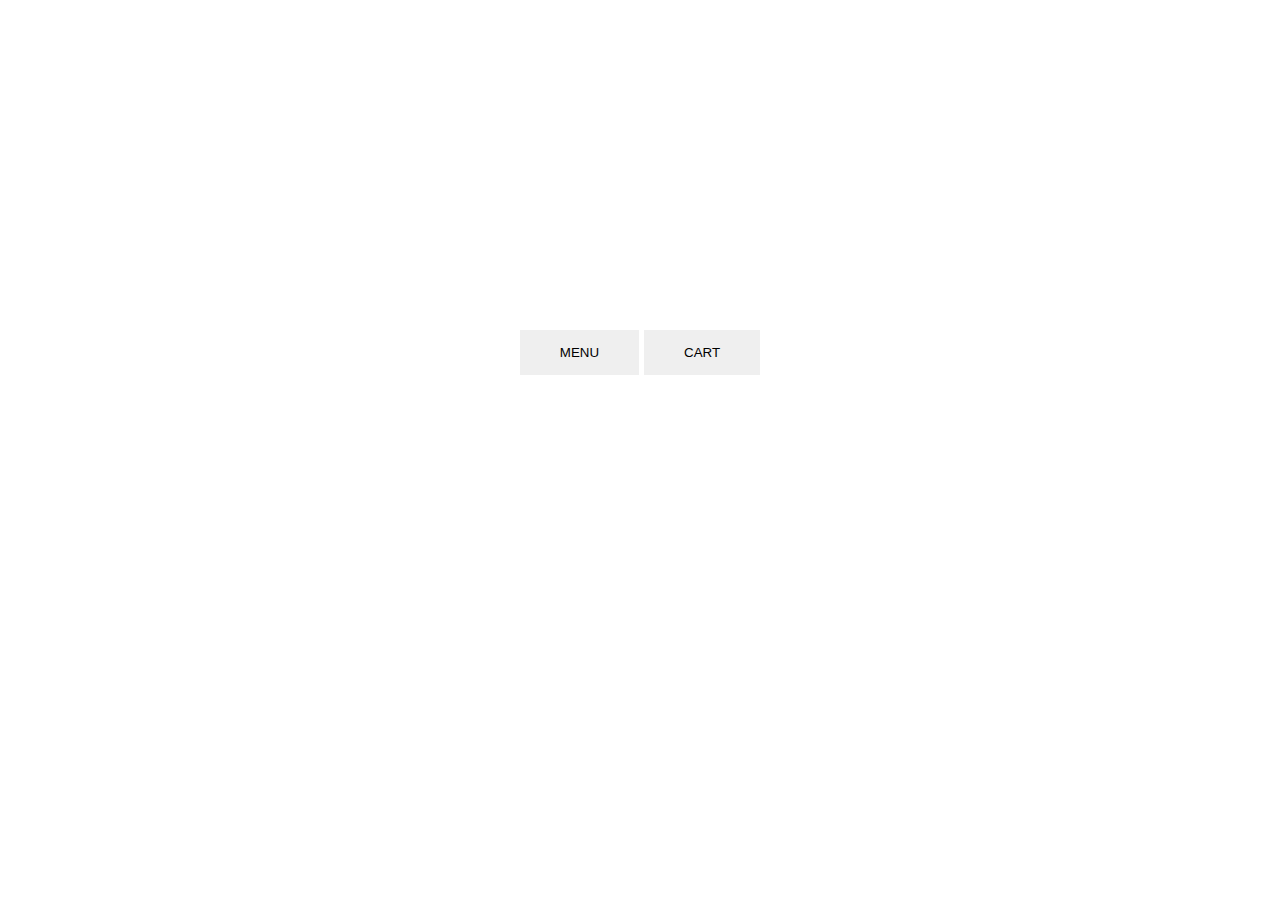
<file: index.html>
<!DOCTYPE html>
<html lang="en">
  <head>
    <meta charset="UTF-8" />
    <meta http-equiv="X-UA-Compatible" content="IE=edge" />
    <meta name="viewport" content="width=device-width, initial-scale=1.0" />
    <link rel="stylesheet" href="css/style.css" />
    <title>SUSHI HOME PAGE</title>
  </head>
  <body>
    <div class="body">
      <div class="header">
        <h1>
          Welcome to <span style="font-weight: bold">Sushi</span> Restaurant
        </h1>
        <br />
        <br />
        <p>
          People eat with their eyes and Sushi creates an easy way for <br />
          customers to order when they can see beautiful photos of your food
        </p>
      </div>
      <div class="button-flex">
        <button><a href="menu.html">MENU</a></button>
        <button><a href="cart.html">CART</a></button>
      </div>
    </div>
  </body>
</html>
</file>
<file: css/style.css>
* {
  padding: 0;
  margin: 0;
  box-sizing: border-box;
}
.body {
  background-image: url(https://i.ibb.co/fdHHDdY/restaurant.png);
  background-position: center;
  background-repeat: no-repeat;
  background-size: cover;
  min-height: 100vh;
  text-align: center;
  padding-top: 150px;
}
.header {
  color: white;
  width: 50%;
  margin: 0 auto;
}
.header h1 {
  font-size: 50px;
  font-weight: 200;
}
.header p {
  font-size: 20px;
  padding-bottom: 40px;
}
button {
  padding: 15px 40px 15px 40px;
  border: none;
}
.button-flex {
  display: flex;
  justify-content: center;
  gap: 5px;
}
a {
  text-decoration: none;
  color: black;
}
a:hover {
  color: white;
}
.flex {
  display: flex;
}
.icon-section {
  /* background-color: black; */
  padding: 20px 20px 20px 20px;
  border-radius: 10px;
  margin-right: 30px;
}
.icon {
  padding-bottom: 20px;
  padding-top: 20px;
  background-color: rgb(0, 0, 0);
  padding: 50px 30px 50px 30px;
}
.third-icon {
  padding-bottom: 40px;
  background-color: #f1d5bb;
  padding: 30px 30px 30px 30px;
}
.first-icon h1 {
  color: #f1d5bb;
  font-size: 60px;
  padding-bottom: 30px;
  text-align: center;
  background-color: rgb(0, 0, 0);
  padding: 30px 30px 30px 30px;
  border-top-left-radius: 10px;
  border-top-right-radius: 10px;
}
.menu-body {
  margin: 30px 40px 30px 60px;
}
.last-icon {
  border-bottom-left-radius: 10px;
  border-bottom-right-radius: 10px;
}
.menu-section h1 {
  margin-top: 20px;
  font-weight: lighter;
  text-decoration: underline;
  text-decoration-color: #f1d5bb;
  text-underline-offset: 5px;
  margin-bottom: 30px;
}
.meal {
  margin-right: 40px;
  margin-bottom: 40px;
}
.load-more button {
  background-color: black;
  color: white;
}
.load-more {
  margin-left: 430px;
}
.first-cart-flex {
  display: flex;
  /* justify-content: space-between; */
  align-items: center;
  background-color: #f1d5bb;
  padding: 20px;
  margin-top: 20px;
}
.cart-background {
  background-color: #f1d5bb;
}
.selected-meal img {
  height: 80px;
  width: 90px;
  border-radius: 50%;
}
.meal-info {
  line-height: 30px;
  padding-left: 70px;
  width: 60%;
  padding-right: 40px;
}
.minus {
  font-size: 20px;
  padding-right: 5px;
}
.plus {
  font-size: 20px;
  padding-left: 5px;
  padding-right: 90px;
}
.one {
  background-color: white;
  padding: 2px 10px 2px 10px;
}
.ex {
  font-size: 20px;
  font-style: normal;
  font-family: sans-serif;
  font-weight: 500;
  color: gray;
}
.cart-header {
  margin-top: 20px;
  font-weight: lighter;
  text-decoration: underline;
  text-decoration-color: #f1d5bb;
  text-underline-offset: 5px;
  margin-bottom: 30px;
}
.cart-section {
  width: 50%;
}
.payment-section {
  margin: 87px 20px 20px 50px;
  min-height: 80vh;
  width: 30%;
}
.background {
  background-color: #f1d5bb;
  padding: 20px;
  /* padding-right: 150px; */
}
.meal-infoo {
  line-height: 60px;
}
.meal-infoo h1 {
  font-weight: 100;
  padding-bottom: 50px;
}
.meal-infoo p {
  word-spacing: 30px;
  font-size: 20px;
  padding-bottom: 20px;
}
.backgroundd {
  border: 1px solid #f1d5bb;
  padding: 20px;
  /* padding-right: 150px; */
}
input {
  outline: #f1d5bb;
  padding: 10px 10px;
  font-size: 15px;
  width: 100%;
}

button:hover {
  background-color: black;
  color: white;
}
.first-card button {
  width: 100%;
  background-color: black;
  color: white;
  font-size: 18px;
}
.second-card button {
  width: 50%;
  background-color: black;
  color: white;
  font-size: 18px;
  margin-bottom: 12px;
}
.fourth-icon {
  padding-bottom: 40px;
  background-color: #f1d5bb;
  padding: 30px 30px 30px 30px;
}
.icon:hover {
  background-color: #f1d5bb;
}
.first-icon h1:hover {
  background-color: #f1d5bb;
  color: black;
}
</file>
